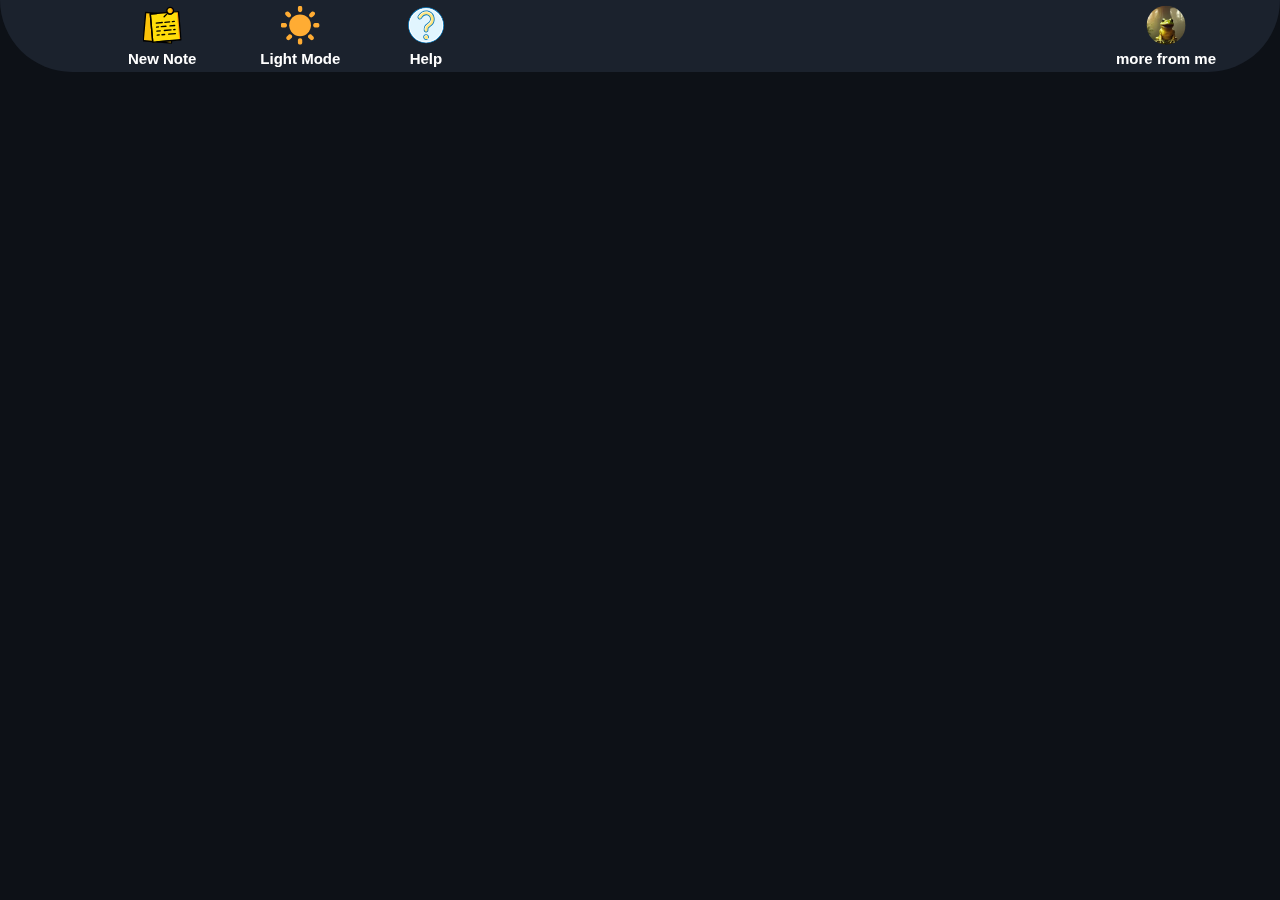
<file: index.html>
<!DOCTYPE html>
<html lang="en">
    <head>
        <meta charset="UTF-8">
        <meta http-equiv="X-UA-Compatible" content="IE=edge">
        <meta name="viewport" content="width=device-width, initial-scale=1.0">
        <script src="notesLoading.js" defer></script>
        <script src="colorChange.js" defer></script>
        <link rel="stylesheet" href="style.css">
        <link rel="stylesheet" href="SVGs.css">
        <title>Document</title>
    </head>
    <body>
        <div class="note-area">
        </div>
        <div class="nav-bar">
            <div class="nav-outer" onclick="newNote()">
                <div class="nav-icon new-note-svg"></div>
                <div class="nav-text">New Note</div>
            </div>
            <div class="nav-outer" onclick="lightDarkMode()">
                <div class="nav-icon light-dark-svg"></div>
                <div class="nav-text">Light Mode</div>
            </div>
            <a href="## home page ##">
                <div class="nav-outer-right">
                    <div class="nav-icon profile-picture-svg"></div>
                    <div class="nav-text">more from me</div>
                </div>
            </a>
            <div class="nav-outer" onclick="createHelpNote()">
                <div class="nav-icon help-svg"></div>
                <div class="nav-text">Help</div>
            </div>
        </div>
    </body>
</html>
</file>
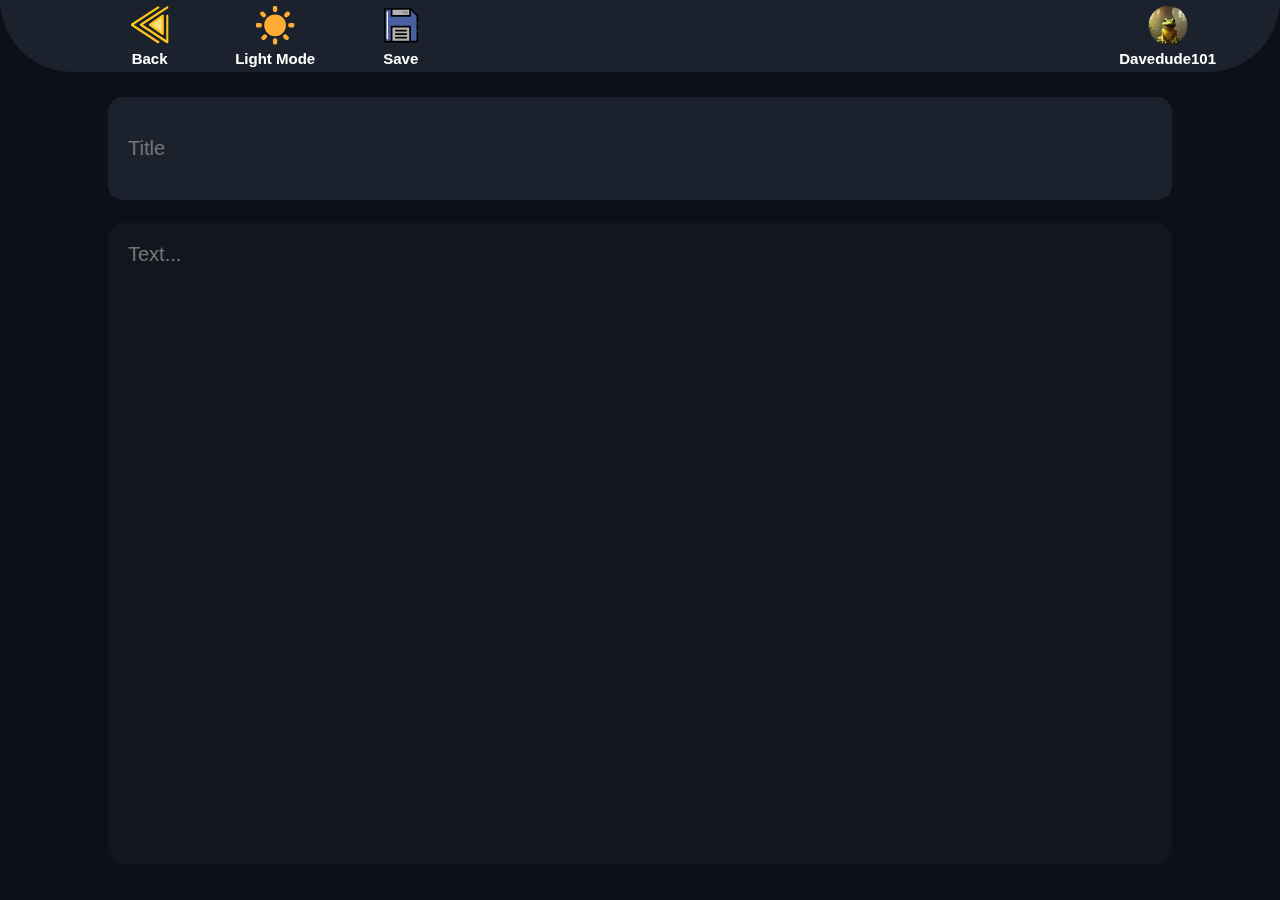
<file: note.html>
<!DOCTYPE html>
<html lang="en">
    <head>
        <meta charset="UTF-8">
        <meta http-equiv="X-UA-Compatible" content="IE=edge">
        <meta name="viewport" content="width=device-width, initial-scale=1.0">
        <script src="noteEdit.js" defer></script>
        <script src="colorChange.js" defer></script>
        <link rel="stylesheet" href="style.css">
        <link rel="stylesheet" href="SVGs.css">
        <title>Document</title>
    </head>
    <body>
        <div class="note-area">
            <input placeholder="Title" type="text" class="note-title-area">
            <textarea placeholder="Text..." class="note-text-area"></textarea>
        </div>
        <div class="nav-bar">
            <a href="index.html" onclick="save()">
                <div class="nav-outer">
                    <div class="nav-icon back-svg"></div>
                    <div class="nav-text">Back</div>
                </div>
            </a>
            <div class="nav-outer" onclick="save(), lightDarkMode()">
                <div class="nav-icon light-dark-svg"></div>
                <div class="nav-text">Light Mode</div>
            </div>
            <div class="nav-outer" onclick="save()">
                <div class="nav-icon save-svg"></div>
                <div class="nav-text">Save</div>
            </div>
            <div class="nav-outer-right" onclick="save()">
                <div class="nav-icon profile-picture-svg"></div>
                <div class="nav-text">Davedude101</div>
            </div>
        </div>
    </body>
</html>
</file>
<file: style.css>
* {
    padding: 0;
    margin: 0;
}

:root {
    --bg-color: #0d1117;
    --bg-accent-color: #1b222d;
    --text-color: white;
    --note-hover-color: rgba(255, 255, 255, 0.15);
}

body {
    /* the ui looks pretty snazy :) */
    background-color: var(--bg-color);
    overflow-x: hidden;
}

.nav-bar {
    position: fixed;
    top: 0;
    left: 0;
    width: 100vw;
    height: 8vh;
    background-color: var(--bg-accent-color);
    border-bottom-left-radius: 250px;
    border-bottom-right-radius: 250px;
}

.nav-outer {
    float: left;
    position: relative;
    left: 5%;
    margin-left: 5%;
    height: 60%;
    aspect-ratio: 1/1;
    top: 50%;
    translate: 0 -70%;
    cursor: pointer;
}
.nav-outer-right {
    float: left;
    position: absolute;
    right: 5%;
    margin-left: 5%;
    height: 60%;
    aspect-ratio: 1/1;
    top: 50%;
    translate: 0 -70%;
    cursor: pointer;
}
.nav-icon {
    position: relative;
    left: 0;
    height: 90%;
    aspect-ratio: 1/1;
    top: 0;
    left: 50%;
    translate: -50%;

    background-position: center;
    background-repeat: no-repeat;
    background-size: contain;
}
.nav-text {
    position: relative;
    color: var(--text-color);
    bottom: 0;
    font-size: 15px;
    white-space: nowrap;
    width: fit-content;
    left: 50%;
    translate: -50%;
    margin-top: 5px;
    font-weight: bold;
    font-family: sans-serif;
}

.note-area {
    position: absolute;
    width: 100vw;
    height: 92vh;
    bottom: 0;
    left: 0;

    display: flex;
    flex-wrap: wrap;
    gap: 1vw;
}

.note {
    position: relative;
    margin-left: auto;
    margin-right: auto;
    margin-top: 1vw;
    margin-bottom: 1vw;
    left: 0;
    top: 0;
    border-radius: 15px;

    width: 20vw;
    aspect-ratio: 4/3;
    border: var(--text-color) 2px dashed;

    transition: 0.2s;
    cursor: pointer;
}
.note:hover {
    background-color: var(--note-hover-color);
}
.note-title {
    position: absolute;
    width: 90%;
    height: fit-content;
    left: 50%;
    top: 50%;
    translate: -50% -50%;
    text-align: center;

    font-size: 20px;
    font-weight: bold;
    font-family: sans-serif;
    color: var(--text-color)
}

/* note.html */

.note-title-area {
    position: relative;
    left: 50%;
    translate: -50%;
    top: 3%;
    width: 80vw;
    height: calc(10% - 20px);
    padding: 20px;

    border-radius: 15px;
    background-color: var(--bg-accent-color);
    color: var(--text-color);
    border: none;
    font-size: 20px;
    font-family: sans-serif;
}
.note-text-area {
    position: relative;
    left: 50%;
    translate: -50%;
    top: 0%;
    width: 80vw;
    height: calc(75% - 20px);
    padding: 20px;

    border-radius: 15px;
    background-color: #1b222d5c;
    color: var(--text-color);
    border: none;
    font-size: 20px;
    font-family: sans-serif;

    resize: none;
}


@media screen and (orientation: portrait) {
    .nav-bar {
        position: fixed;
        top: 0;
        left: 0;
        width: 100vw;
        height: 6vh;
        background-color: var(--bg-accent-color);
        border-bottom-left-radius: 30px;
        border-bottom-right-radius: 30px;
    }
    
    .nav-outer {
        float: left;
        position: relative;
        left: 5%;
        margin-left: 5%;
        height: 60%;
        aspect-ratio: 1/1;
        top: 50%;
        translate: 0 -70%;
        cursor: pointer;
    }
    .nav-outer-right {
        float: left;
        position: absolute;
        right: 5%;
        margin-left: 5%;
        height: 60%;
        aspect-ratio: 1/1;
        top: 50%;
        translate: 0 -70%;
        cursor: pointer;
    }
    .nav-icon {
        position: relative;
        left: 0;
        height: 90%;
        aspect-ratio: 1/1;
        top: 0;
        left: 50%;
        translate: -50%;
    
        background-position: center;
        background-repeat: no-repeat;
        background-size: contain;
    }
    .nav-text {
        position: relative;
        color: var(--text-color);
        bottom: 0;
        font-size: 10px;
        white-space: nowrap;
        width: fit-content;
        left: 50%;
        translate: -50%;
        margin-top: 5px;
        font-weight: bold;
        font-family: sans-serif;
    }
    
    .note-area {
        position: absolute;
        width: 100vw;
        height: 94vh;
        bottom: 0;
        left: 0;
    
        display: flex;
        flex-wrap: wrap;
        gap: 1vw;
    }
    
    .note {
        position: relative;
        margin-left: auto;
        margin-right: auto;
        margin-top: 1vw;
        margin-bottom: 1vw;
        left: 0;
        top: 0;
        border-radius: 15px;
    
        width: 20vw;
        height: 50vw;
        border: var(--text-color) 2px dashed;
    
        transition: 0.2s;
        cursor: pointer;
    }
    .note:hover {
        background-color: var(--note-hover-color);
    }
    .note-title {
        position: absolute;
        width: 90%;
        height: fit-content;
        left: 50%;
        top: 50%;
        translate: -50% -50%;
        text-align: center;
    
        font-size: 15px;
        font-weight: bold;
        font-family: sans-serif;
        color: var(--text-color);
        user-select: none;
    }
}
</file>
<file: SVGs.css>
.new-note-svg {
    background-image: url("data:image/svg+xml,%3Csvg height='200px' width='200px' version='1.1' id='Layer_1' xmlns='http://www.w3.org/2000/svg' xmlns:xlink='http://www.w3.org/1999/xlink' viewBox='0 0 512.114 512.114' xml:space='preserve' fill='%23000000'%3E%3Cg id='SVGRepo_bgCarrier' stroke-width='0'%3E%3C/g%3E%3Cg id='SVGRepo_tracerCarrier' stroke-linecap='round' stroke-linejoin='round'%3E%3C/g%3E%3Cg id='SVGRepo_iconCarrier'%3E%3Cg transform='translate(1 1)'%3E%3Cpath style='fill:%23FD9808;' d='M469.624,75.857l-67.972,6.179c-6.179,15.89-22.069,27.366-40.607,27.366 c-15.89,0-30.014-8.828-37.076-21.186l-223.338,19.421l32.662,368.993l368.993-31.779L469.624,75.857z'%3E%3C/path%3E%3Cpath style='fill:%23FFDD09;' d='M447.555,78.505l-42.372,6.179c-6.179,16.772-22.069,28.248-40.607,28.248 c-15.89,0-30.014-8.828-37.076-21.186l-222.455,19.421l32.662,368.993l342.51-32.662L447.555,78.505z'%3E%3C/path%3E%3Cg%3E%3Cpolygon style='fill:%23FCC309;' points='100.631,107.636 187.141,100.574 40.603,87.333 7.941,456.326 132.41,467.802 '%3E%3C/polygon%3E%3Cpolygon style='fill:%23FCC309;' points='187.141,472.215 376.934,488.988 380.465,455.443 '%3E%3C/polygon%3E%3C/g%3E%3Cpath style='fill:%23FD9808;' d='M405.183,65.264c0-24.717-19.421-44.138-44.138-44.138s-44.138,19.421-44.138,44.138 s19.421,44.138,44.138,44.138S405.183,89.981,405.183,65.264'%3E%3C/path%3E%3Cpath style='fill:%23FCC309;' d='M378.7,65.264c0-24.717-14.124-44.138-30.897-44.138c-16.772,0-30.897,19.421-30.897,44.138 s14.124,44.138,30.897,44.138C364.576,109.402,378.7,89.981,378.7,65.264'%3E%3C/path%3E%3Cpath d='M132.41,476.629C131.527,476.629,131.527,476.629,132.41,476.629L7.058,466.036c-4.414,0-8.828-4.414-7.945-9.71 L31.776,86.45c0-2.648,0.883-4.414,3.531-6.179c1.766-1.766,4.414-2.648,6.179-1.766l146.538,13.241 c4.414,0,7.945,4.414,7.945,8.828c0,4.414-3.531,8.828-7.945,8.828l-77.683,7.062l30.897,351.338c0,2.648-0.883,5.297-2.648,7.062 C136.824,475.746,134.176,476.629,132.41,476.629z M17.652,448.381l105.048,8.828l-30.897-348.69c0-2.648,0.883-4.414,1.766-6.179 l0.883-0.883l-45.903-4.414L17.652,448.381z'%3E%3C/path%3E%3Cpath d='M376.934,497.815L376.934,497.815l-190.676-16.772c-4.414,0-7.945-4.414-7.945-8.828c0-4.414,3.531-8.828,7.945-8.828 L378.7,446.615c2.648,0,5.297,0.883,7.062,2.648c1.766,1.766,2.648,4.414,2.648,7.062l-2.648,33.545 C385.762,494.284,382.231,497.815,376.934,497.815z M288.658,472.215l80.331,7.062l0.883-14.124L288.658,472.215z'%3E%3C/path%3E%3Cpath d='M281.596,153.54c-2.648,0-4.414-0.883-6.179-2.648c-3.531-3.531-3.531-8.828,0-12.359l48.552-48.552 c3.531-3.531,8.828-3.531,12.359,0c3.531,3.531,3.531,8.828,0,12.359l-48.552,48.552C286.01,152.657,284.245,153.54,281.596,153.54 z'%3E%3C/path%3E%3Cpath d='M361.045,118.229c-29.131,0-52.966-23.834-52.966-52.966s23.834-52.966,52.966-52.966s52.966,23.834,52.966,52.966 S390.176,118.229,361.045,118.229z M361.045,29.953c-19.421,0-35.31,15.89-35.31,35.31s15.89,35.31,35.31,35.31 s35.31-15.89,35.31-35.31S380.465,29.953,361.045,29.953z'%3E%3C/path%3E%3Cpath d='M133.293,486.34c-1.766,0-4.414-0.883-5.297-1.766c-1.766-1.766-2.648-3.531-3.531-6.179L91.803,108.519 c0-4.414,3.531-8.828,7.945-9.71l223.338-19.421c3.531,0,6.179,0.883,7.945,4.414c6.179,10.593,17.655,16.772,30.014,16.772 c14.124,0,27.366-8.828,32.662-22.069c0.883-3.531,4.414-5.297,7.062-5.297l67.972-6.179c4.414,0,8.828,3.531,9.71,7.945 l32.662,368.993c0,2.648-0.883,4.414-1.766,6.179c-1.766,1.766-3.531,2.648-6.179,3.531L133.293,486.34L133.293,486.34z M110.341,115.581l30.897,351.338l351.338-30.897L461.679,84.684l-53.848,4.414c-8.828,17.655-26.483,28.248-46.786,28.248 c-16.772,0-31.779-7.945-41.49-20.303L110.341,115.581z'%3E%3C/path%3E%3Cpath d='M389.293,216.215c-4.414,0-8.828-3.531-8.828-7.945c0-4.414,3.531-8.828,7.945-9.71l26.483-2.648 c4.414,0,8.828,3.531,9.71,7.945c0,4.414-3.531,8.828-7.945,9.71L389.293,216.215L389.293,216.215z'%3E%3C/path%3E%3Cpath d='M292.189,225.043c-4.414,0-7.945-3.531-8.828-7.945c0-4.414,3.531-8.828,7.945-9.71l61.793-5.297 c4.414-0.883,8.828,3.531,9.71,7.945c0,4.414-3.531,8.828-7.945,9.71L292.189,225.043 C293.072,225.043,292.189,225.043,292.189,225.043z'%3E%3C/path%3E%3Cpath d='M178.314,234.753c-4.414,0-7.945-3.531-8.828-7.945c0-4.414,3.531-8.828,7.945-9.71l79.448-7.062 c5.297-0.883,8.828,3.531,9.71,7.945c0,4.414-3.531,8.828-7.945,9.71L178.314,234.753L178.314,234.753z'%3E%3C/path%3E%3Cpath d='M358.396,271.829c-4.414,0-7.945-3.531-8.828-7.945c0-4.414,3.531-8.828,7.945-9.71l61.793-5.297 c4.414-0.883,8.828,3.531,9.71,7.945c0,5.297-3.531,8.828-7.945,9.71L358.396,271.829 C359.279,271.829,358.396,271.829,358.396,271.829z'%3E%3C/path%3E%3Cpath d='M244.521,282.422c-4.414,0-7.945-3.531-8.828-7.945c0-4.414,3.531-8.828,7.945-9.71l61.793-5.297 c4.414,0,8.828,3.531,9.71,7.945c0.883,4.414-3.531,8.828-7.945,9.71L244.521,282.422L244.521,282.422z'%3E%3C/path%3E%3Cpath d='M182.727,287.719c-4.414,0-7.945-3.531-8.828-7.945c0-4.414,3.531-8.828,7.945-9.71l26.483-2.648 c5.297-0.883,8.828,3.531,9.71,7.945c0,4.414-3.531,8.828-7.945,9.71L182.727,287.719L182.727,287.719z'%3E%3C/path%3E%3Cpath d='M406.948,321.264c-4.414,0-8.828-3.531-8.828-7.945c0-4.414,3.531-8.828,7.945-9.71l17.655-1.766 c4.414-0.883,8.828,3.531,9.71,7.945c0,4.414-3.531,8.828-7.945,9.71L406.948,321.264 C407.831,321.264,406.948,321.264,406.948,321.264z'%3E%3C/path%3E%3Cpath d='M284.245,331.857c-4.414,0-7.945-3.531-8.828-7.945c0-4.414,3.531-8.828,7.945-9.71l88.276-7.945 c4.414-0.883,8.828,3.531,9.71,7.945c0.883,4.414-3.531,8.828-7.945,9.71L284.245,331.857L284.245,331.857z'%3E%3C/path%3E%3Cpath d='M187.141,340.684c-4.414,0-7.945-3.531-8.828-7.945c0-4.414,3.531-8.828,7.945-9.71l44.138-3.531 c5.297-0.883,8.828,3.531,9.71,7.945c0,4.414-3.531,8.828-7.945,9.71L187.141,340.684 C188.024,340.684,187.141,340.684,187.141,340.684z'%3E%3C/path%3E%3Cpath d='M341.624,380.409c-4.414,0-7.945-3.531-8.828-7.945c0-4.414,3.531-8.828,7.945-9.71l88.276-7.945 c4.414,0,8.828,3.531,9.71,7.945c0,4.414-3.531,8.828-7.945,9.71L341.624,380.409L341.624,380.409z'%3E%3C/path%3E%3Cpath d='M253.348,387.471c-4.414,0-7.945-3.531-8.828-7.945c0-4.414,3.531-8.828,7.945-9.71l35.31-2.648 c4.414-0.883,8.828,3.531,9.71,7.945s-3.531,8.828-7.945,9.71L253.348,387.471C254.231,387.471,253.348,387.471,253.348,387.471z'%3E%3C/path%3E%3Cpath d='M191.555,392.767c-4.414,0-7.945-3.531-8.828-7.945c0-4.414,3.531-8.828,7.945-9.71l26.483-2.648 c5.297-0.883,8.828,3.531,9.71,7.945c0,4.414-3.531,8.828-7.945,9.71L191.555,392.767 C192.438,392.767,192.438,392.767,191.555,392.767z'%3E%3C/path%3E%3C/g%3E%3C/g%3E%3C/svg%3E");
}
.light-dark-svg {
    background-image: url("data:image/svg+xml,%3Csvg viewBox='0 0 36 36' xmlns='http://www.w3.org/2000/svg' xmlns:xlink='http://www.w3.org/1999/xlink' aria-hidden='true' role='img' class='iconify iconify--twemoji' preserveAspectRatio='xMidYMid meet' fill='%23000000'%3E%3Cg id='SVGRepo_bgCarrier' stroke-width='0'%3E%3C/g%3E%3Cg id='SVGRepo_tracerCarrier' stroke-linecap='round' stroke-linejoin='round'%3E%3C/g%3E%3Cg id='SVGRepo_iconCarrier'%3E%3Cpath fill='%23FFAC33' d='M16 2s0-2 2-2s2 2 2 2v2s0 2-2 2s-2-2-2-2V2zm18 14s2 0 2 2s-2 2-2 2h-2s-2 0-2-2s2-2 2-2h2zM4 16s2 0 2 2s-2 2-2 2H2s-2 0-2-2s2-2 2-2h2zm5.121-8.707s1.414 1.414 0 2.828s-2.828 0-2.828 0L4.878 8.708s-1.414-1.414 0-2.829c1.415-1.414 2.829 0 2.829 0l1.414 1.414zm21 21s1.414 1.414 0 2.828s-2.828 0-2.828 0l-1.414-1.414s-1.414-1.414 0-2.828s2.828 0 2.828 0l1.414 1.414zm-.413-18.172s-1.414 1.414-2.828 0s0-2.828 0-2.828l1.414-1.414s1.414-1.414 2.828 0s0 2.828 0 2.828l-1.414 1.414zm-21 21s-1.414 1.414-2.828 0s0-2.828 0-2.828l1.414-1.414s1.414-1.414 2.828 0s0 2.828 0 2.828l-1.414 1.414zM16 32s0-2 2-2s2 2 2 2v2s0 2-2 2s-2-2-2-2v-2z'%3E%3C/path%3E%3Ccircle fill='%23FFAC33' cx='18' cy='18' r='10'%3E%3C/circle%3E%3C/g%3E%3C/svg%3E");
}
.back-svg {
    background-image: url("data:image/svg+xml,%3Csvg height='200px' width='200px' version='1.1' id='Layer_1' xmlns='http://www.w3.org/2000/svg' xmlns:xlink='http://www.w3.org/1999/xlink' viewBox='0 0 512.001 512.001' xml:space='preserve' fill='%23000000'%3E%3Cg id='SVGRepo_bgCarrier' stroke-width='0'%3E%3C/g%3E%3Cg id='SVGRepo_tracerCarrier' stroke-linecap='round' stroke-linejoin='round'%3E%3C/g%3E%3Cg id='SVGRepo_iconCarrier'%3E%3Cg%3E%3Cpath style='fill:%23FFC61B;' d='M373.643,506.2c-2.891,0-5.814-0.813-8.415-2.517L6.949,268.862C2.611,266.02,0,261.186,0,256 s2.611-10.02,6.949-12.862L365.23,8.32c7.106-4.658,16.635-2.67,21.29,4.432c4.655,7.103,2.671,16.635-4.432,21.29L43.431,256 l338.658,221.959c7.103,4.655,9.087,14.187,4.432,21.29C383.569,503.753,378.655,506.2,373.643,506.2z'%3E%3C/path%3E%3Cpath style='fill:%23FFC61B;' d='M496.622,506.198c-2.945,0-5.879-0.844-8.43-2.516L129.91,268.862 c-4.336-2.842-6.949-7.678-6.949-12.862c0-5.184,2.611-10.02,6.949-12.862L488.192,8.32c7.106-4.658,16.637-2.67,21.29,4.432 c4.656,7.103,2.671,16.635-4.432,21.29L166.393,256l314.85,206.355V135.082c0-8.493,6.886-15.378,15.378-15.378 s15.378,6.885,15.378,15.378v355.739c0,5.65-3.099,10.844-8.069,13.529C501.643,505.586,499.129,506.198,496.622,506.198z'%3E%3C/path%3E%3C/g%3E%3Cpolygon style='fill:%23FEE187;' points='432.33,376.922 262.758,256 432.33,135.08 '%3E%3C/polygon%3E%3Cpath style='fill:%23FFC61B;' d='M432.332,392.3c-3.145,0-6.274-0.963-8.93-2.857l-169.57-120.922 c-4.047-2.886-6.449-7.55-6.449-12.52c0-4.97,2.404-9.634,6.449-12.52l169.57-120.92c4.687-3.342,10.85-3.787,15.97-1.15 c5.119,2.636,8.336,7.912,8.336,13.671v241.843c0,5.759-3.217,11.033-8.336,13.671C437.153,391.737,434.737,392.3,432.332,392.3z M289.245,256l127.708,91.069V164.933L289.245,256z'%3E%3C/path%3E%3C/g%3E%3C/svg%3E");
}
.save-svg {
    background-image: url("data:image/svg+xml,%3Csvg viewBox='0 0 1024 1024' class='icon' version='1.1' xmlns='http://www.w3.org/2000/svg' fill='%23000000'%3E%3Cg id='SVGRepo_bgCarrier' stroke-width='0'%3E%3C/g%3E%3Cg id='SVGRepo_tracerCarrier' stroke-linecap='round' stroke-linejoin='round'%3E%3C/g%3E%3Cg id='SVGRepo_iconCarrier'%3E%3Cpath d='M960 252.736L771.008 64H86.4a22.528 22.528 0 0 0-22.4 22.4v851.2c0 12.352 10.112 22.4 22.4 22.4h851.2c12.288 0 22.4-10.048 22.4-22.4v-215.36a22.4 22.4 0 0 0-44.864 0V596.032h0.256c0 0.512-0.256 0.896-0.256 1.344a22.4 22.4 0 1 0 44.864 0c0-0.512-0.256-0.896-0.256-1.344H960v-96h-0.32c0.064-0.576 0.32-1.088 0.32-1.6a22.4 22.4 0 0 0-44.864 0c0 0.576 0.256 1.024 0.32 1.6H915.2V414.976h0.064l-0.064 0.384a22.4 22.4 0 0 0 44.8 0.064l-0.064-0.384H960V252.736z' fill=''%3E%3C/path%3E%3Cpath d='M108.8 915.2V108.8h643.648L915.2 271.296V915.2z' fill='%234A5FA0'%3E%3C/path%3E%3Cpath d='M241.984 64v203.584c0 12.288 10.112 22.4 22.4 22.4h483.2c12.288 0 22.4-10.112 22.4-22.4V64h-528z' fill=''%3E%3C/path%3E%3Cpath d='M286.784 108.8h438.4v136.384h-438.4z' fill='%23B3B2B1'%3E%3C/path%3E%3Cpath d='M769.984 960V548.352a22.592 22.592 0 0 0-22.464-22.4H264.32a22.528 22.528 0 0 0-22.4 22.4V960h528.064z' fill=''%3E%3C/path%3E%3Cpath d='M286.784 570.816h438.4V915.2h-438.4z' fill='%23B3B2B1'%3E%3C/path%3E%3Cpath d='M548.032 136h145.984v81.984H548.032z' fill='%23949494'%3E%3C/path%3E%3Cpath d='M670.976 653.248c0 12.288-10.048 22.4-22.4 22.4h-275.2c-12.288 0-22.4-10.048-22.4-22.4s10.112-22.4 22.4-22.4h275.2c12.352 0 22.4 10.112 22.4 22.4zM670.976 744.64c0 12.288-10.048 22.4-22.4 22.4h-275.2c-12.288 0-22.4-10.048-22.4-22.4s10.112-22.4 22.4-22.4h275.2a22.4 22.4 0 0 1 22.4 22.4zM670.976 836.032c0 12.288-10.048 22.4-22.4 22.4h-275.2c-12.288 0-22.4-10.048-22.4-22.4s10.112-22.4 22.4-22.4h275.2a22.4 22.4 0 0 1 22.4 22.4z' fill=''%3E%3C/path%3E%3Cpath d='M168.576 858.368a16 16 0 0 1-32 0V169.024a16 16 0 0 1 32 0v689.344z' fill='%23FFFFFF'%3E%3C/path%3E%3C/g%3E%3C/svg%3E");
}
.profile-picture-svg {
    background-image: url("profilePicture.webp");
    border-radius: 50%;
}

.help-svg {
    background-image: url("data:image/svg+xml,%3Csvg viewBox='0 0 48 48' enable-background='new 0 0 48 48' id='_x3C_Layer_x3E_' version='1.1' xml:space='preserve' xmlns='http://www.w3.org/2000/svg' xmlns:xlink='http://www.w3.org/1999/xlink' fill='%23000000'%3E%3Cg id='SVGRepo_bgCarrier' stroke-width='0'%3E%3C/g%3E%3Cg id='SVGRepo_tracerCarrier' stroke-linecap='round' stroke-linejoin='round'%3E%3C/g%3E%3Cg id='SVGRepo_iconCarrier'%3E%3Cg id='question_mark_x2C__question'%3E%3Cg%3E%3Ccircle cx='24' cy='24' fill='%23E1F5FE' r='21.5'%3E%3C/circle%3E%3Cpath d='M24 46C11.869 46 2 36.131 2 24S11.869 2 24 2s22 9.869 22 22S36.131 46 24 46z M24 3 C12.42 3 3 12.42 3 24s9.42 21 21 21s21-9.42 21-21S35.58 3 24 3z' fill='%230277BD'%3E%3C/path%3E%3C/g%3E%3Cpath d='M24 45C12.42 45 3 35.58 3 24S12.42 3 24 3s21 9.42 21 21S35.58 45 24 45z M24 4C12.972 4 4 12.972 4 24 s8.972 20 20 20s20-8.972 20-20S35.028 4 24 4z' fill='%23FFFFFF'%3E%3C/path%3E%3Cg id='question'%3E%3Cg%3E%3Ccircle cx='24' cy='38.5' fill='%23FFE57F' r='3'%3E%3C/circle%3E%3Cpath d='M22 39c-0.276 0-0.5-0.224-0.5-0.5c0-1.378 1.122-2.5 2.5-2.5c0.46 0 0.911 0.126 1.303 0.366 c0.235 0.144 0.31 0.452 0.166 0.688c-0.144 0.235-0.452 0.31-0.688 0.166C24.547 37.076 24.276 37 24 37 c-0.827 0-1.5 0.673-1.5 1.5C22.5 38.776 22.276 39 22 39z' fill='%23FFF8E1'%3E%3C/path%3E%3Cpath d='M24 42c-1.93 0-3.5-1.57-3.5-3.5S22.07 35 24 35s3.5 1.57 3.5 3.5c0 0.373-0.059 0.74-0.174 1.091 c-0.087 0.263-0.37 0.406-0.631 0.319c-0.263-0.086-0.405-0.369-0.319-0.631c0.083-0.251 0.124-0.513 0.124-0.779 c0-1.378-1.122-2.5-2.5-2.5s-2.5 1.122-2.5 2.5S22.622 41 24 41c0.396 0 0.776-0.09 1.128-0.269 c0.247-0.126 0.546-0.026 0.672 0.221c0.125 0.246 0.026 0.547-0.221 0.672C25.086 41.874 24.555 42 24 42z' fill='%230277BD'%3E%3C/path%3E%3C/g%3E%3Cg%3E%3Cpath d='M24 32.5c-1.274 0-2.308-1.031-2.308-2.301v-0.767c0-2.715 0.783-4.676 2.463-6.171 c0.574-0.511 1.192-0.955 1.79-1.381c1.997-1.431 3.439-2.463 3.439-5.488c0-3.06-1.967-4.647-3.809-5.115 c-2.168-0.553-5.209 0.192-7.242 3.914c-0.609 1.116-2.011 1.528-3.129 0.921c-1.12-0.607-1.533-2.005-0.924-3.121 c2.716-4.979 7.599-7.405 12.433-6.174C31.072 7.922 34 11.77 34 16.392c0 5.386-3.099 7.604-5.362 9.226 c-0.523 0.375-1.018 0.728-1.41 1.077c-0.367 0.327-0.92 0.82-0.92 2.737v0.767C26.308 31.469 25.275 32.5 24 32.5z' fill='%23FFE57F'%3E%3C/path%3E%3Cpath d='M24 33c-1.548 0-2.808-1.257-2.808-2.801v-0.767c0-2.868 0.836-4.948 2.631-6.544 c0.607-0.541 1.258-1.005 1.832-1.415c1.946-1.395 3.229-2.314 3.229-5.081c0-2.771-1.773-4.209-3.432-4.631 c-1.985-0.503-4.781 0.192-6.68 3.669c-0.74 1.355-2.448 1.858-3.807 1.121c-0.66-0.357-1.14-0.95-1.352-1.668 c-0.212-0.718-0.131-1.475 0.228-2.132c2.831-5.189 7.931-7.711 12.996-6.418c4.583 1.163 7.662 5.205 7.662 10.06 c0 5.642-3.219 7.947-5.57 9.631c-0.514 0.368-0.998 0.714-1.37 1.045c-0.318 0.283-0.753 0.67-0.753 2.364v0.767 C26.808 31.743 25.548 33 24 33z M24.252 10.612c0.507 0 0.995 0.064 1.447 0.18c2.023 0.514 4.185 2.255 4.185 5.6 c0 3.279-1.608 4.432-3.644 5.891c-0.559 0.399-1.186 0.847-1.753 1.352c-1.566 1.394-2.296 3.235-2.296 5.797v0.767 C22.192 31.192 23.003 32 24 32s1.808-0.808 1.808-1.801v-0.767c0-1.976 0.562-2.642 1.088-3.111 c0.412-0.367 0.917-0.728 1.451-1.11c2.297-1.646 5.154-3.691 5.154-8.819c0-4.389-2.776-8.042-6.909-9.09 c-4.605-1.174-9.266 1.153-11.871 5.928c-0.23 0.422-0.283 0.909-0.146 1.37c0.137 0.462 0.445 0.843 0.87 1.073 c0.877 0.475 1.976 0.151 2.452-0.722C19.65 11.739 22.127 10.612 24.252 10.612z' fill='%230277BD'%3E%3C/path%3E%3C/g%3E%3Cpath d='M15.159 13.969c-0.081 0-0.163-0.02-0.239-0.061c-0.243-0.132-0.332-0.436-0.2-0.678 c2.605-4.776 7.266-7.103 11.872-5.929c1.915 0.486 3.577 1.539 4.808 3.046c0.175 0.214 0.143 0.529-0.071 0.704 c-0.216 0.174-0.53 0.143-0.704-0.071c-1.094-1.34-2.574-2.277-4.28-2.71c-4.148-1.058-8.368 1.077-10.747 5.438 C15.507 13.875 15.336 13.969 15.159 13.969z' fill='%23FFF8E1'%3E%3C/path%3E%3Cpath d='M22.692 29.932c-0.276 0-0.5-0.224-0.5-0.5c0-2.597 0.708-4.385 2.296-5.798 c0.566-0.504 1.196-0.954 1.752-1.35c1.57-1.126 2.926-2.098 3.428-4.027c0.069-0.268 0.341-0.426 0.61-0.358 c0.267 0.069 0.427 0.343 0.358 0.61c-0.593 2.28-2.157 3.401-3.813 4.587c-0.538 0.384-1.145 0.816-1.67 1.285 c-1.356 1.207-1.961 2.765-1.961 5.051C23.192 29.708 22.969 29.932 22.692 29.932z' fill='%23FFF8E1'%3E%3C/path%3E%3C/g%3E%3C/g%3E%3C/g%3E%3C/svg%3E");
}
</file>
